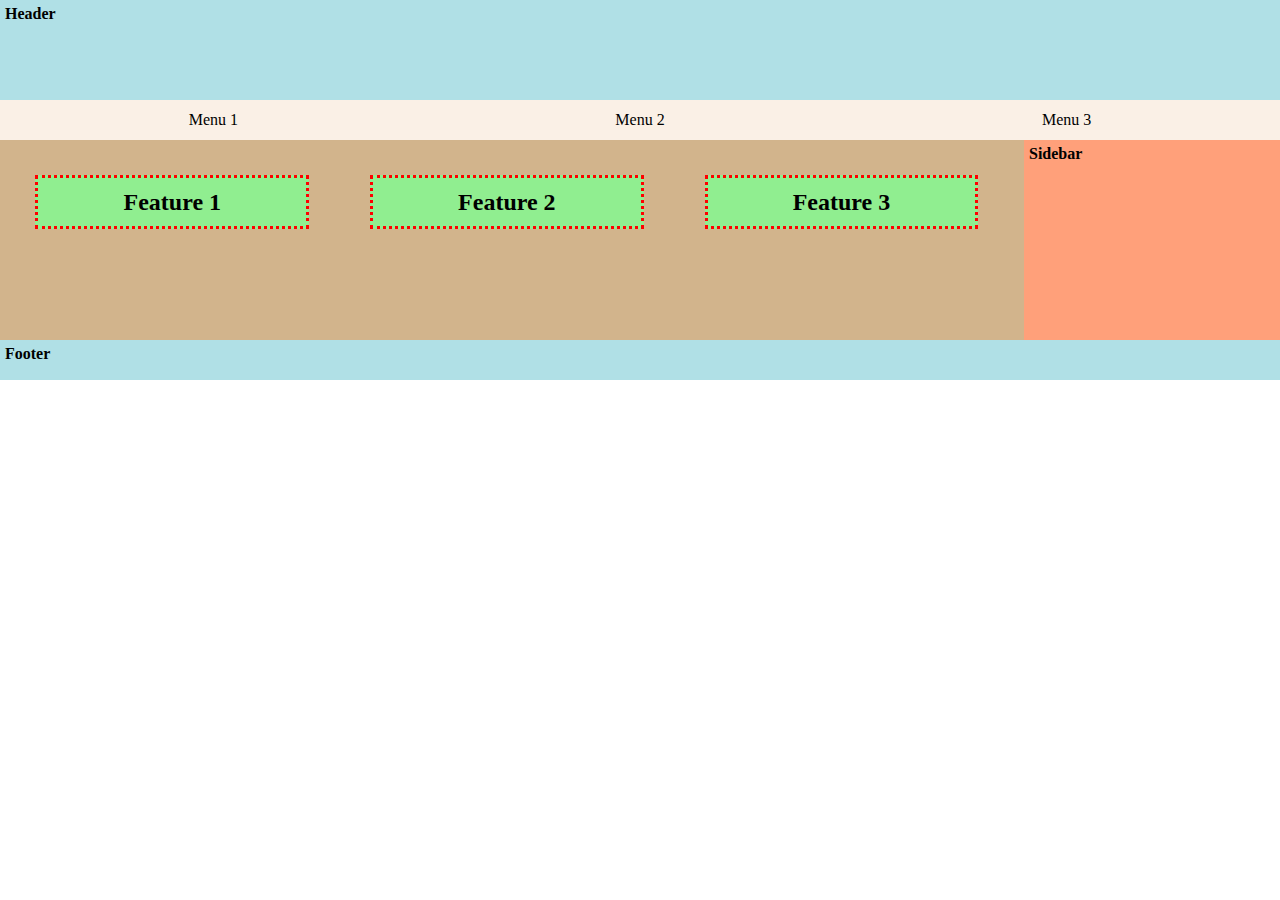
<file: index.html>
<!DOCTYPE html>

<html>

<head>
	<title>Week 5 Demo</title>
	<meta name="viewport" content="width=device-width">
	<meta name="author" content="Sam Hill">
	<link rel="stylesheet" href="css/lab5.css">

	<style>
		* {
			box-sizing: border-box;
			margin: 0;
			padding: 0;
		}

		header {
			padding: 5px;
			font-weight: bold;
			width: 100%;
			height: 100px;
			background-color: powderblue;
		}

		nav {
			min-height: 40px;
			width: 100%;
			display: flex;
			flex-wrap: wrap;
			background-color: linen;
			align-items: center;
			overflow: hidden;
		}

		nav>div {
			flex-grow: 1;
			flex-shrink: 1;
			text-align: center;

		}

		article {
			padding: 5px;
			font-weight: bold;
			clear: left;
			float: left;
			height: 200px;
			background-color: tan;
		}

		aside {
			padding: 5px;
			font-weight: bold;
			width: 20%;
			float: left;
			height: 200px;
			background-color: lightsalmon;
		}

		footer {
			padding: 5px;
			font-weight: bold;
			clear: both;
			width: 100%;
			height: 40px;
			background-color: powderblue;
		}
	</style>
</head>

<body>
	<header>
		<p>Header</p>
	</header>
	<nav>
		<div>Menu 1</div>
		<div>Menu 2</div>
		<div>Menu 3</div>
	</nav>
	<article>
		<section class="col-d-1 col-t-1">
			Feature 1
		</section>
		<section class="col-d-2 col-t-2">
			Feature 2
		</section>
		<section class="col-d-3 col-t-3">
			Feature 3

		</section>
	</article>
	<aside>
		Sidebar
	</aside>
	<footer>
		Footer
	</footer>

</body>

</html>
</file>
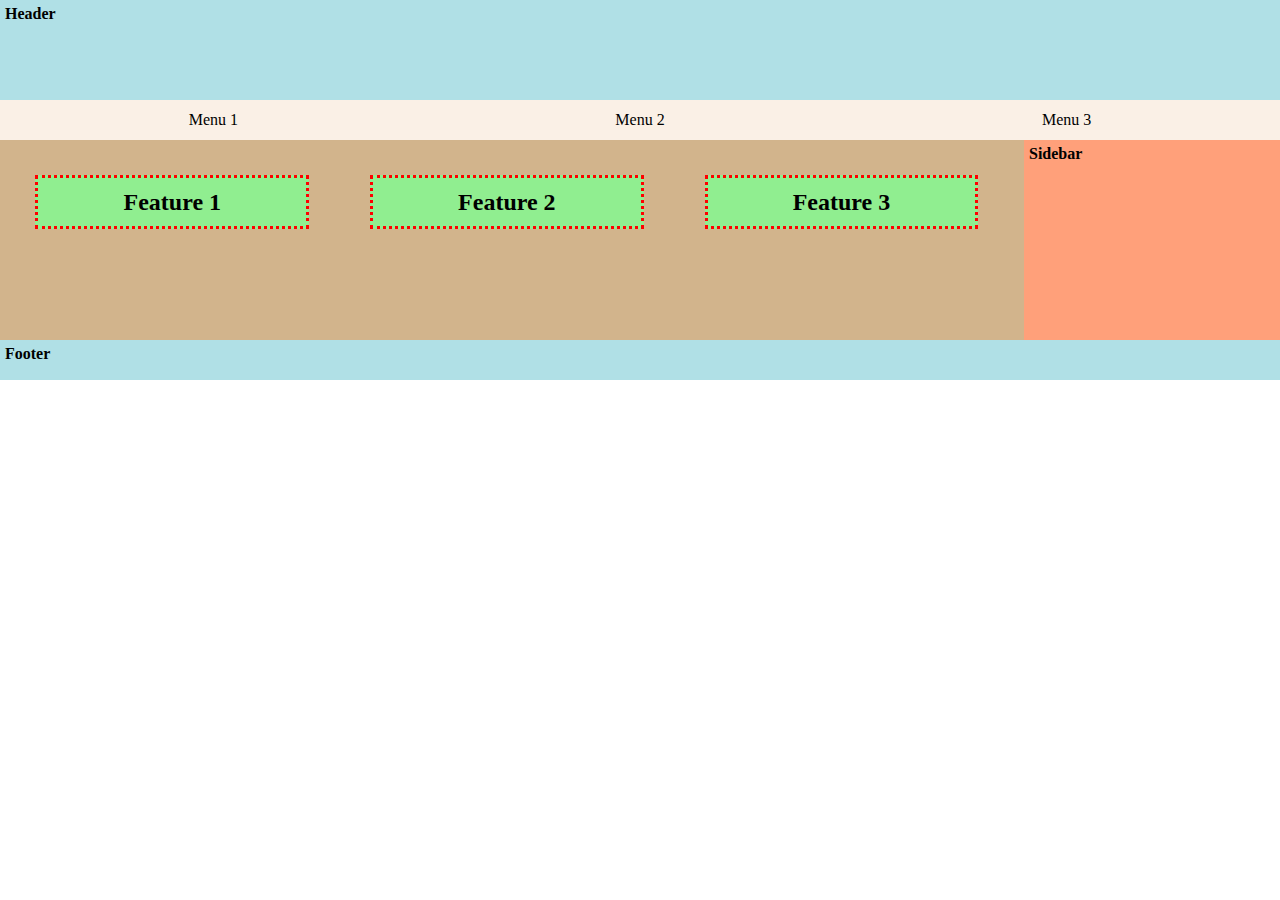
<file: Lab05.html>
<!DOCTYPE html>

<html>

<head>
	<title>Week 5 Demo</title>
	<meta name="viewport" content="width=device-width">
	<meta name="author" content="Sam Hill">
	<link rel="stylesheet" href="css/lab5.css">

	<style>
		* {
			box-sizing: border-box;
			margin: 0;
			padding: 0;
		}

		header {
			padding: 5px;
			font-weight: bold;
			width: 100%;
			height: 100px;
			background-color: powderblue;
		}

		nav {
			min-height: 40px;
			width: 100%;
			display: flex;
			flex-wrap: wrap;
			background-color: linen;
			align-items: center;
			overflow: hidden;
		}

		nav>div {
			flex-grow: 1;
			flex-shrink: 1;
			text-align: center;

		}

		article {
			padding: 5px;
			font-weight: bold;
			clear: left;
			float: left;
			height: 200px;
			background-color: tan;
		}

		aside {
			padding: 5px;
			font-weight: bold;
			width: 20%;
			float: left;
			height: 200px;
			background-color: lightsalmon;
		}

		footer {
			padding: 5px;
			font-weight: bold;
			clear: both;
			width: 100%;
			height: 40px;
			background-color: powderblue;
		}
	</style>
</head>

<body>
	<header>
		<p>Header</p>
	</header>
	<nav>
		<div>Menu 1</div>
		<div>Menu 2</div>
		<div>Menu 3</div>
	</nav>
	<article>
		<section class="col-d-1 col-t-1">
			Feature 1
		</section>
		<section class="col-d-2 col-t-2">
			Feature 2
		</section>
		<section class="col-d-3 col-t-3">
			Feature 3

		</section>
	</article>
	<aside>
		Sidebar
	</aside>
	<footer>
		Footer
	</footer>

</body>

</html>
</file>
<file: css/lab5.css>
section {
    border: 3px;
    border-style: dotted;
    border-color: red;
    float: left;
    padding: 1%;
    box-sizing: border-box;
    margin: 3%;
    text-align: center;
}



/* Mobiles */
[class*="col-"] {
    font-size: 1em;
    width: 94%;
    background: lightcoral;
}

aside {
    display: none;
}

article {
    width: 100%;
}

nav>div {
    flex-basis: 100%;
}



@media only screen and (min-width: 600px) {
    [class*="col-t-"] {
        font-size: 1.25em;
        width: 44%;
        background: yellow;
    }

    .col-d-3 {
        width: 94%;
    }

    article {
        width: 80%;
    }

    aside {
        display: block;
    }

    nav>div {
        flex-basis: 100%;
    }
}



@media only screen and (min-width: 768px) {
    [class*="col-d-"] {
        font-size: 1.5em;
        width: 27%;
        background-color: lightgreen;
    }

    article {
        width: 80%;
    }

    aside {
        display: block;
    }

    nav>div {
        flex-basis: 30%;
    }

}
</file>
